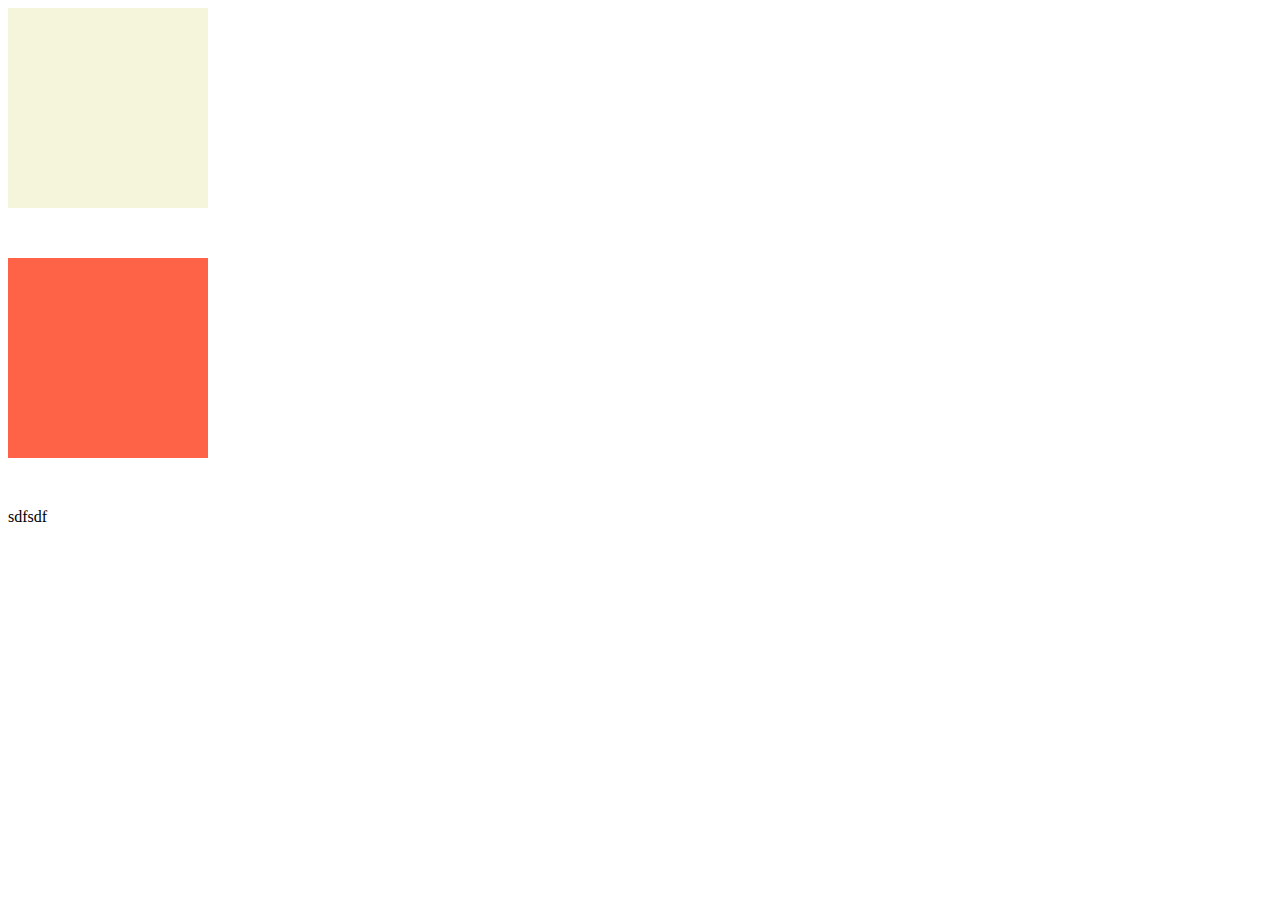
<file: datatypehtml-200710-223817/data-type.html>
<!DOCTYPE html>
<html lang="en">
  <head>
    <meta charset="UTF-8" />
    <meta name="viewport" content="width=device-width, initial-scale=1.0" />
    <title>Data Attributes</title>
    <!-- https://developer.mozilla.org/en-US/docs/Learn/HTML/Howto/Use_data_attributes -->
    <style>
      div {
        width: 200px;
        height: 200px;
        background-color: tomato;
        margin-bottom: 50px;
      }

      div[data-display-name='dream'] {
        background-color: beige;
      }
    </style>
  </head>
  <body>
    <div data-index="1" data-display-name="dream"></div>
    <div data-index="2" data-display-name="coding"></div>
    <span data-index="1" data-display-name="dream">sdfsdf</span>
    <script>
      const dream = document.querySelector('div[data-display-name="dream"]');
      console.log(dream.dataset);
      console.log(dream.dataset.displayName);
      console.log(dream.dataset.index);
    </script>
  </body>
</html>
</file>
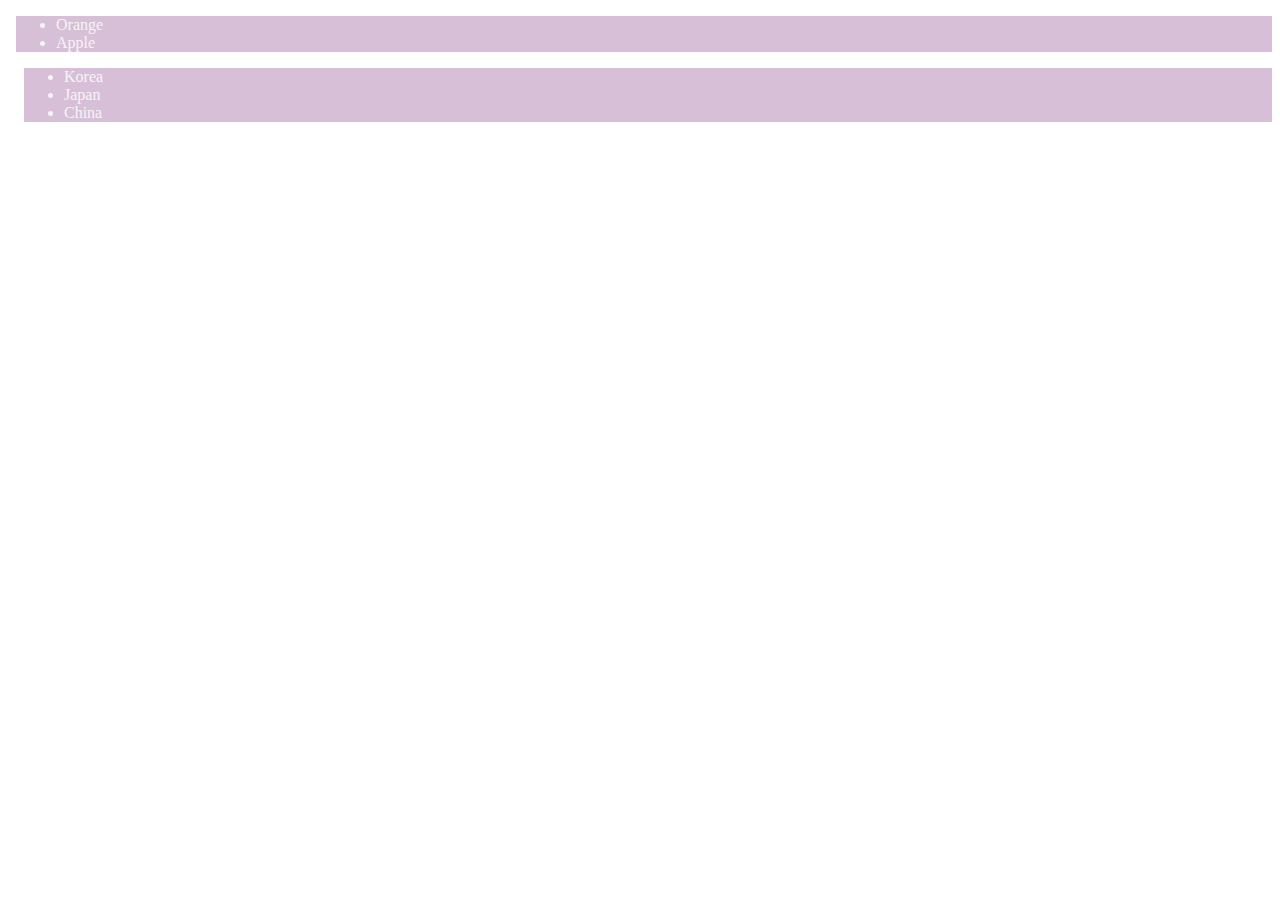
<file: variable_demo_project-200710-223547/variable_after.html>
<!DOCTYPE html>
<html lang="en">
  <head>
    <meta charset="UTF-8" />
    <meta name="viewport" content="width=device-width, initial-scale=1.0" />
    <title>Custom properties</title>
    <!-- https://developer.mozilla.org/en-US/docs/Web/CSS/--* -->
    <style>
      :root {
        --background-color: thistle;
        --text-color: whitesmoke;
        --base: 8px;
      }
      .first-list {
        background-color: var(--background-color);
        color: var(--text-color, red);
        margin-left: var(--base);
      }

      .second-list {
        background-color: var(--background-color);
        color: var(--text-color, red);
        margin-left: calc(var(--base) * 2);
      }

      @media screen and (max-width: 768px) {
        :root {
          --background-color: salmon;
          --text-color: whitesmoke;
          --base: 4px;
        }
      }
    </style>
  </head>
  <body>
    <ul class="first-list">
      <li>Orange</li>
      <li>Apple</li>
    </ul>
    <ul class="second-list">
      <li>Korea</li>
      <li>Japan</li>
      <li>China</li>
    </ul>
  </body>
</html>
</file>
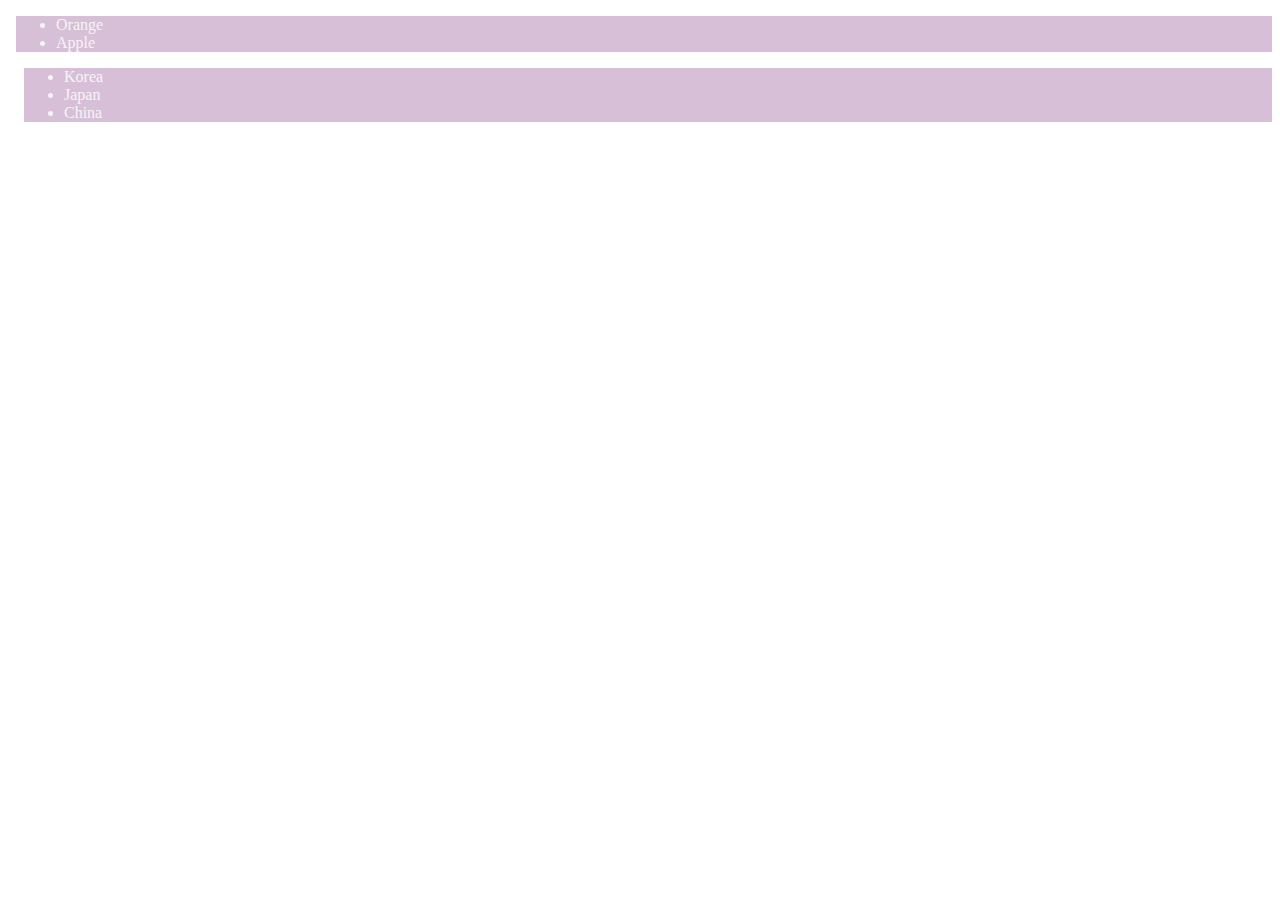
<file: variable_demo_project-200710-223547/variable_before.html>
<!DOCTYPE html>
<html lang="en">
  <head>
    <meta charset="UTF-8" />
    <meta name="viewport" content="width=device-width, initial-scale=1.0" />
    <title>Custom properties</title>
    <!-- https://developer.mozilla.org/en-US/docs/Web/CSS/--* -->
    <style>
      .first-list {
        background-color: thistle;
        color: whitesmoke;
        margin-left: 8px;
      }

      .second-list {
        background-color: thistle;
        color: whitesmoke;
        margin-left: 16px;
      }
    </style>
  </head>
  <body>
    <ul class="first-list">
      <li>Orange</li>
      <li>Apple</li>
    </ul>
    <ul class="second-list">
      <li>Korea</li>
      <li>Japan</li>
      <li>China</li>
    </ul>
  </body>
</html>
</file>
